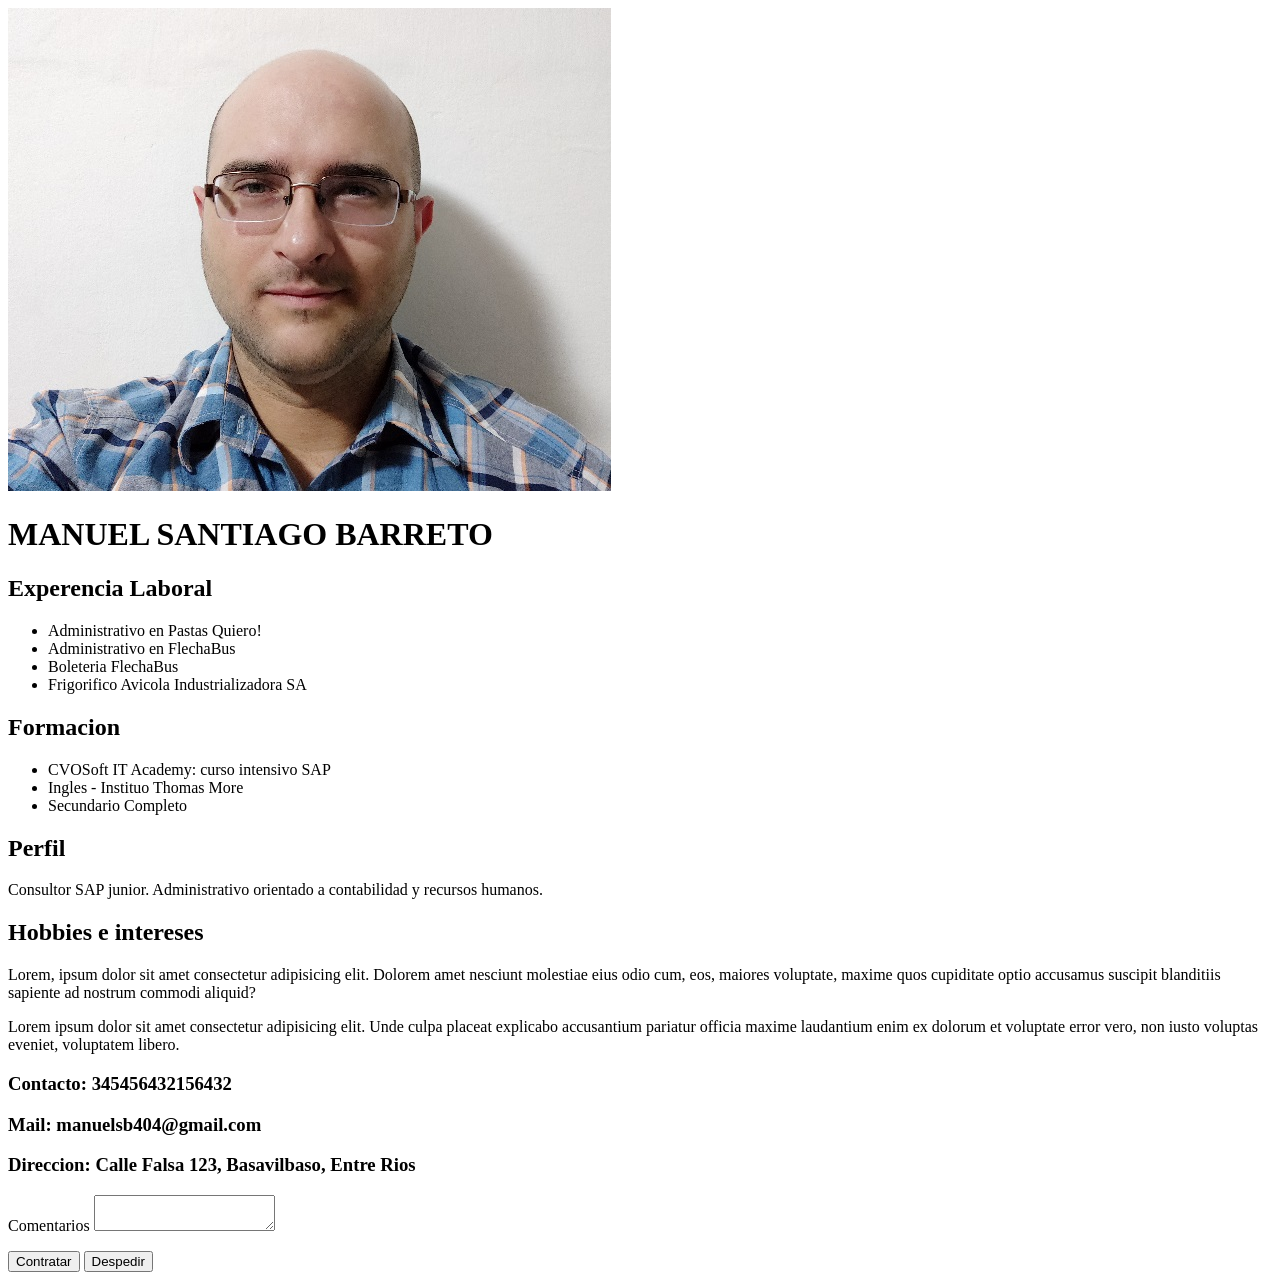
<file: M1U2/CV.html>
<!DOCTYPE html>
<html lang="en">
<head>
    <meta charset="UTF-8">
    <meta http-equiv="X-UA-Compatible" content="IE=edge">
    <meta name="viewport" content="width=device-width, initial-scale=1.0">
    <title>CV Manuel Barreto</title>
</head>
<body>
    <img src="IMG_20200209_234503 small.jpg" alt="Manuel Barreto">
    
    <h1>MANUEL SANTIAGO BARRETO</h1>

    <H2>Experencia Laboral</H2>
    <p>
        <ul>
            <li>Administrativo en Pastas Quiero!</li>
            <li>Administrativo en FlechaBus</li>
            <li>Boleteria FlechaBus</li>
            <li>Frigorifico Avicola Industrializadora SA</li>
        </ul>
    </p>
    <h2>Formacion</h2>
    <p>
        <ul>
            <li>CVOSoft IT Academy: curso intensivo SAP</li>
            <li>Ingles - Instituo Thomas More</li>
            <li>Secundario Completo</li>
        </ul>
    </p>
    <h2>Perfil</h2>
    <p>
        <p>Consultor SAP junior. Administrativo orientado a contabilidad y recursos humanos.</p>
    </p>
    <h2>Hobbies e intereses</h2>
    <p>
        Lorem, ipsum dolor sit amet consectetur adipisicing elit. Dolorem amet nesciunt molestiae eius odio cum, eos, maiores voluptate, maxime quos cupiditate optio accusamus suscipit blanditiis sapiente ad nostrum commodi aliquid?
    </p>
    <p>
        Lorem ipsum dolor sit amet consectetur adipisicing elit. Unde culpa placeat explicabo accusantium pariatur officia maxime laudantium enim ex dolorum et voluptate error vero, non iusto voluptas eveniet, voluptatem libero.
    </p>
    <h3>Contacto: 345456432156432</h3>
    <h3>Mail: manuelsb404@gmail.com</h3>
    <h3>Direccion: Calle Falsa 123, Basavilbaso, Entre Rios</h3>
    <form action="" method="">
        <p>
            <label for="comentarios">Comentarios</label>
            <textarea name="comentarios"></textarea>
        </p>
        <p>
            <input type="submit" value="Contratar">
            <input type="reset" value="Despedir">
        </p>
    </form>
</body>
</html>
</file>
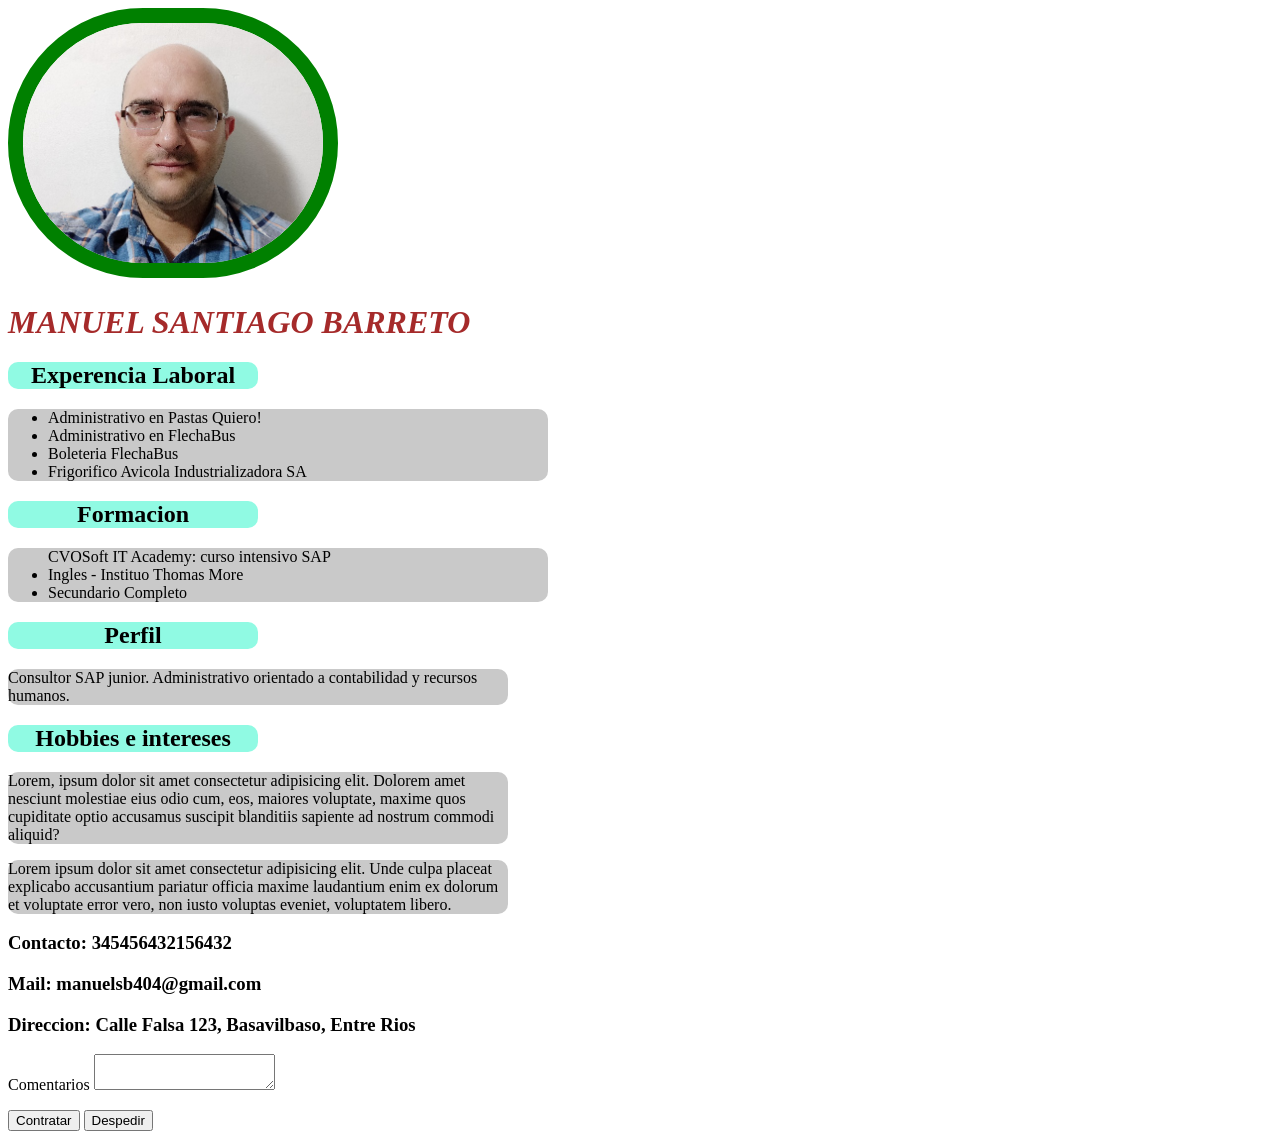
<file: M1U3/CV.html>
<!DOCTYPE html>
<html lang="en">

<head>
    <meta charset="UTF-8">
    <meta http-equiv="X-UA-Compatible" content="IE=edge">
    <meta name="viewport" content="width=device-width, initial-scale=1.0">
    <title>CV Manuel Barreto</title>
    <link rel="stylesheet" href="CV.css">
</head>

<body>
    <img id="foto" src="IMG_20200209_234503 small.jpg" alt="Manuel Barreto">


    <h1>MANUEL SANTIAGO BARRETO</h1>


    <H2>Experencia Laboral</H2>
    <p>

    <ul class="globo">
        <li>Administrativo en Pastas Quiero!</li>
        <li>Administrativo en FlechaBus</li>
        <li>Boleteria FlechaBus</li>
        <li>Frigorifico Avicola Industrializadora SA</li>
    </ul>

    </p>

    <h2>Formacion</h2>
    <p>
    <ul class="globo"
        <li>CVOSoft IT Academy: curso intensivo SAP</li>
        <li>Ingles - Instituo Thomas More</li>
        <li>Secundario Completo</li>
    </ul>
    </p>
    <h2>Perfil</h2>
    <p>
    <p class="globo">Consultor SAP junior. Administrativo orientado a contabilidad y recursos humanos.</p>
    </p>
    <h2>Hobbies e intereses</h2>
    <p class="globo">
        Lorem, ipsum dolor sit amet consectetur adipisicing elit. Dolorem amet nesciunt molestiae eius odio cum, eos,
        maiores voluptate, maxime quos cupiditate optio accusamus suscipit blanditiis sapiente ad nostrum commodi
        aliquid?
    </p>
    <p class="globo">
        Lorem ipsum dolor sit amet consectetur adipisicing elit. Unde culpa placeat explicabo accusantium pariatur
        officia maxime laudantium enim ex dolorum et voluptate error vero, non iusto voluptas eveniet, voluptatem
        libero.
    </p>
    <h3>Contacto: 345456432156432</h3>
    <h3>Mail: manuelsb404@gmail.com</h3>
    <h3>Direccion: Calle Falsa 123, Basavilbaso, Entre Rios</h3>
    <form action="" method="">
        <p>
            <label for="comentarios">Comentarios</label>
            <textarea name="comentarios"></textarea>
        </p>
        <p>
            <input type="submit" value="Contratar">
            <input type="reset" value="Despedir">
        </p>
    </form>
</body>

</html>
</file>
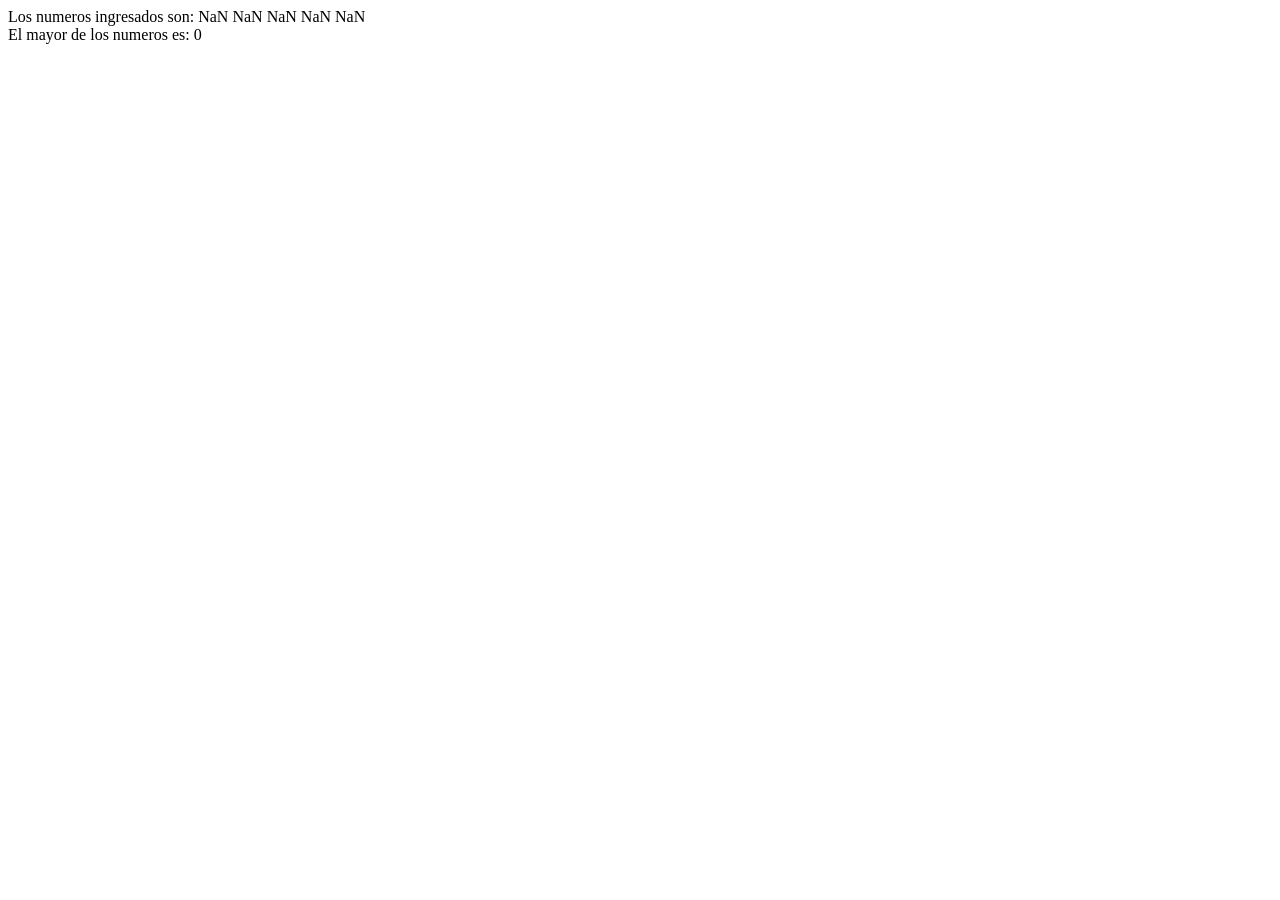
<file: M1U4/comparacion.html>
<!DOCTYPE html>
<html>

<head>
    <meta http-equiv="Content-Type" content="text/html; charset=utf-8" />
    <title>Comparación</title>
</head>

<body>
    <script>
        var v1, v2, v3, v4, v5;

        v1 = prompt('Ingrese el primer valor a comparar', '');
        v2 = prompt('Ingrese el segundo valor a comparar', '');
        v3 = prompt('Ingrese el tercer valor a comparar', '');
        v4 = prompt('Ingrese el cuarto valor a comparar', '');
        v5 = prompt('Ingrese el quinto valor a comparar', '');

        v1 = parseInt(v1);
        v2 = parseInt(v2);
        v3 = parseInt(v3);
        v4 = parseInt(v4);
        v5 = parseInt(v5);

        var compara = [v1, v2, v3, v4, v5];
        var mayor = " ";
        mayor = 0;

/* Quise que sea parecido al anterior, que se ingresen los numeros, y que muestre que se ingresó */

        document.write('Los numeros ingresados son: ')

        for (var i = 0; i < compara.length; i++) {

            document.write(compara[i] + " ");
        }

        document.write('<br/>');

        for (var i = 0; i <= compara.length; i++) {
            if (compara[i] > mayor) {
                mayor = compara[i];
            }

        }
        document.write('El mayor de los numeros es: ' + mayor)

    </script>

</body>

</html>
</file>
<file: M1U3/CV.css>
#foto {
    width: 300px;
    border: 15px solid green;
    border-radius: 300px;
}

h1 {
    font-style: oblique;
    color: brown
}

h2 {
    background-color: rgb(144, 250, 227);
    width: 250px;
    text-align: center;
    border-radius: 10px;
}

.globo {
    background-color: rgb(201, 201, 201);
    width: 500px;
    border-radius: 10px;
}
</file>
